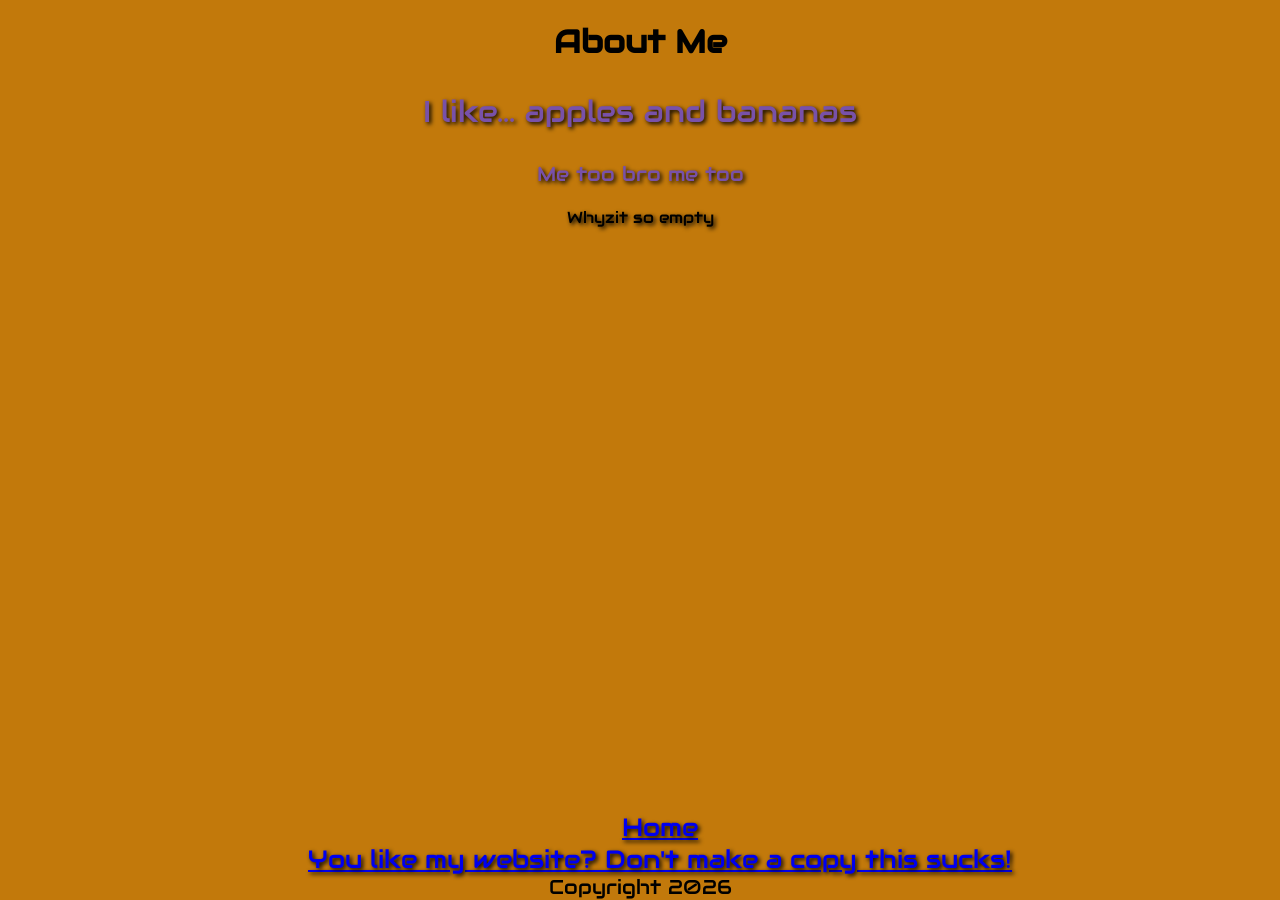
<file: about.html>
<!DOCTYPE html>
<html lang="en">
<head>
    <meta charset="UTF-8">
    <meta name="viewport" content="width=device-width, initial-scale=1.0">
    <link rel="stylesheet" href="styles.css">
   <link rel="icon" href="[data-uri]" type="image/x-icon">
    <title>About Me</title>
    <link rel="preconnect" href="https://fonts.googleapis.com">
<link rel="preconnect" href="https://fonts.gstatic.com" crossorigin>
<link href="https://fonts.googleapis.com/css2?family=Audiowide&display=swap" rel="stylesheet">
</head>
    <header>
        <h1>About Me</h1>
    </header>
<main>
    <p class="RoyalPoyple"> I like... apples and bananas </p>
    <p class="RoyalPoyple2"> Me too bro me too</p>    
    <p class="RoyalPoypleNOT"> Whyzit so empty</p>
    <footer>
        <ul class="yuss">
            <li class="yussi"><a href="index.html">Home</a></li>
            <li class="yussi"><a href="https://mmr-rea.github.io/3-Eggs/">You like my website? Don't make a copy this sucks!</a></li>
        </ul>
    </footer>      
   

</main>
<footer><p1 class="copywrite">Copyright 2026</p1></footer>
</file>
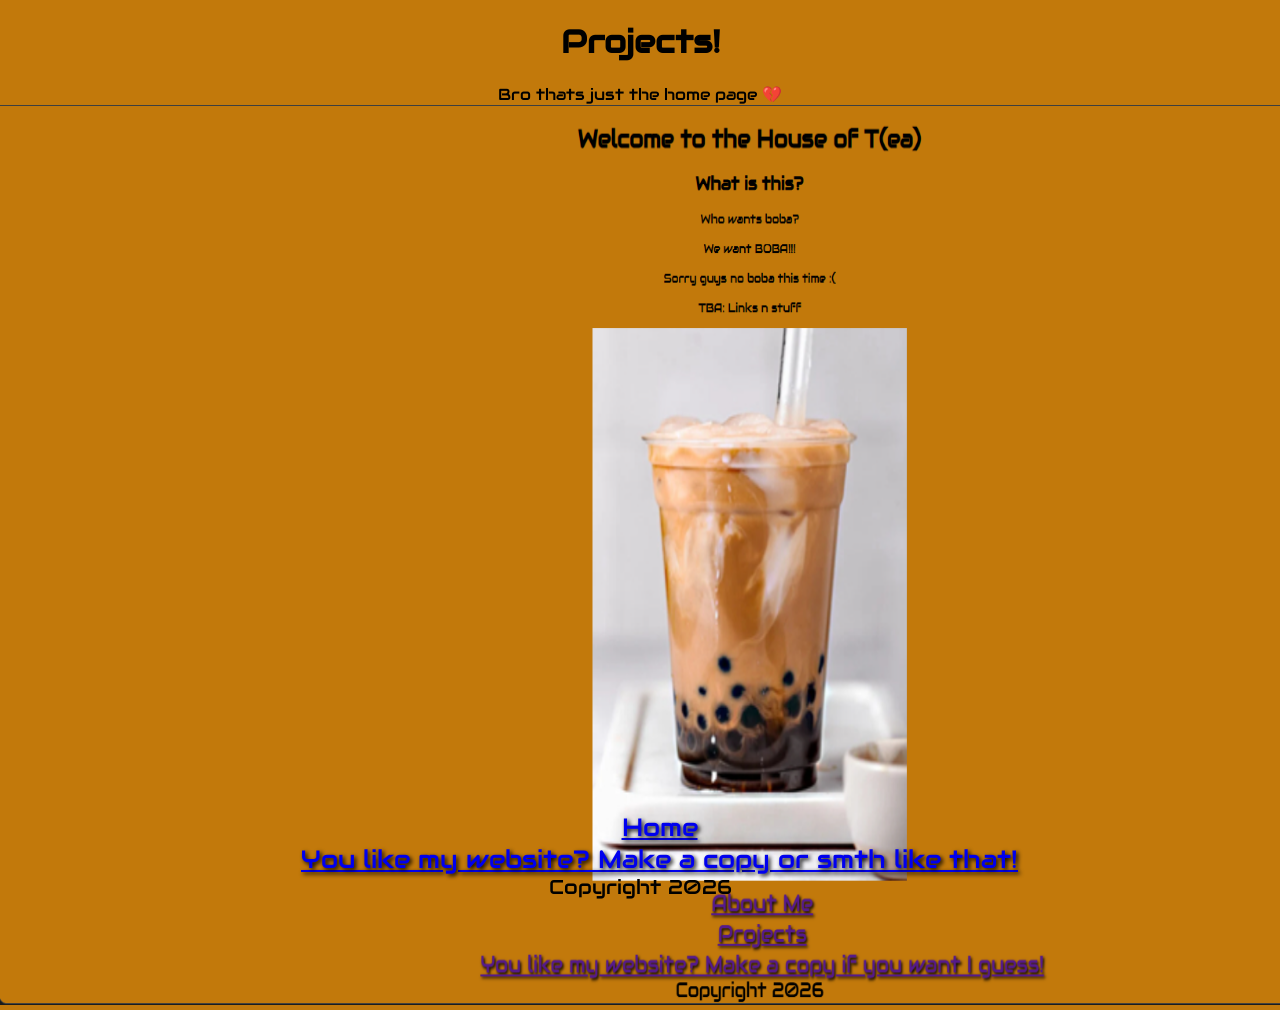
<file: projects.html>
<!DOCTYPE html>
<html lang="en">
<head>
    <meta charset="UTF-8">
    <meta name="viewport" content="width=device-width, initial-scale=1.0">
    <link rel="stylesheet" href="styles.css">
   <link rel="icon" href="[data-uri]" type="image/x-icon">
    <title>Project Page :P</title>
    <link rel="preconnect" href="https://fonts.googleapis.com">
<link rel="preconnect" href="https://fonts.gstatic.com" crossorigin>
<link href="https://fonts.googleapis.com/css2?family=Audiowide&display=swap" rel="stylesheet">
</head>
    <header>
        <h1>Projects!</h1>
        <p1> Bro thats just the home page 💔</p1>
    </header>
<main>
    <img class = "smokes" src="Project-image.jpg" alt="Project Image">
    <footer>
    <footer>
        <ul class="yuss">
            <li class="yussi"><a href="index.html">Home</a></li>
            <li class="yussi"><a href="https://mmr-rea.github.io/3-Eggs/">You like my website? Make a copy or smth like that!</a></li>
        </ul>
    </footer>
   
</main>
<footer><p1 class="copywrite">Copyright 2026</p1></footer>
</file>
<file: styles.css>
body{
    background-color:rgb(194, 121, 11);
    text-align: center;
  font-family: "Audiowide", sans-serif;
}
img{
    width: 500px;
    height: 700px;
}
footer{
    position: fixed;
    bottom: 0;
    left: 50%;
    transform: translateX(-50%);
}
.RoyalPoyple{
    color: rgb(120, 81, 169);
    font-size: 30px;
    text-shadow: 2px 2px 4px #000000;
}
.RoyalPoyple:hover{
    color: rgb(192, 0, 0);
    font-size: 30px;
    text-shadow: 2px 2px 4px #000000;
}
.yuss{
    color: rgb(0, 0, 0);
    font-size: 25px;
    text-shadow: 2px 2px 4px #000000;
    text-align: center;
    white-space: nowrap;
}

body {
  font-family: "Audiowide", sans-serif;
  margin: 0;
}

h1, h2, h3 {
  font-family: "Audiowide", sans-serif;
}
.copywrite {
  font-size: 20px;
  color: #000000;
  text-align: center;
  margin-top: 10px;
}
.RoyalPoyple2{
    color: rgb(120, 81, 169);
    font-size: 20px;
    text-shadow: 2px 2px 4px #000000;
}
.RoyalPoyple2:hover{
    color: rgb(192, 0, 0);
    font-size: 20px;
    text-shadow: 2px 2px 4px #000000;
}
li{
    list-style-type: none;
}
.yussi:hover{
    color: rgb(0, 0, 0);
    text-shadow: 2px 2px 4px #000000;
    text-align: center;
    text-decoration: underline;
    text-decoration-color: rgb(0, 71, 202);
    text-decoration-thickness: 5px;
    text-decoration-style: dashed;
    text-underline-offset: 3px;
}
.Bobua:hover{
    width: 1000px;
}
.smokes{
    width: 1500px;
    height: 900px;
}
.RoyalPoypleNOT {
    font-size: 16px;
    text-shadow: 2px 2px 4px #000000;
}
</file>
